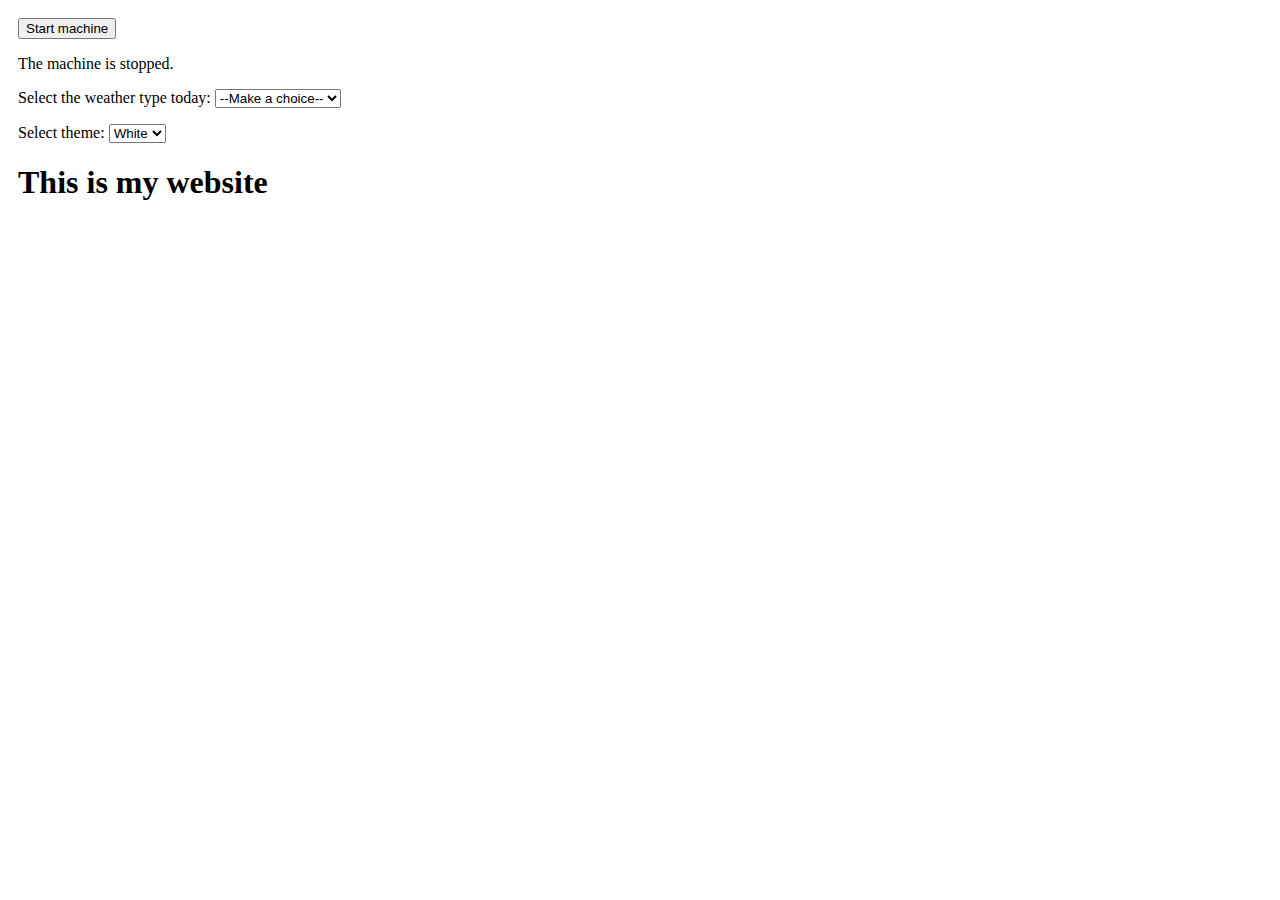
<file: index.html>
<!DOCTYPE html>
<html>
<head>
  <meta charset="UTF-8">
  <title>Page Title</title>
</head>
<body>
  <button>Start machine</button>
  <p>The machine is stopped.</p>

  <label for="weather">Select the weather type today: </label>
  <select id="weather">
    <option value="">--Make a choice--</option>
    <option value="sunny">Sunny</option>
    <option value="rainy">Rainy</option>
    <option value="snowing">Snowing</option>
    <option value="overcast">Overcast</option>
  </select>

  <p id="weather-description"></p> <!-- Added id for specific targeting -->

  <label for="theme">Select theme: </label>
  <select id="theme">
    <option value="white">White</option>
    <option value="black">Black</option>
  </select>

  <h1>This is my website</h1>

  <script>
    let message = 'Hello!';
    message = 'World!'; // value changed

    console.log("Hello, World!");

    const btn = document.querySelector("button");
    const txt = document.querySelector("p");

    btn.addEventListener("click", updateBtn);

    function updateBtn() {
      if (btn.textContent === "Start machine") {
        btn.textContent = "Stop machine";
        txt.textContent = "The machine has started!";
      } else {
        btn.textContent = "Start machine";
        txt.textContent = "The machine is stopped.";
      }
    }

    let userName = prompt("Who's there?", '');

    if (userName === 'Admin') {
      let pass = prompt('Password?', '');

      if (pass === 'TheMaster') {
        alert( 'Welcome!' );
      } else if (pass === '' || pass === null) {
        alert( 'Canceled' );
      } else {
        alert( 'Wrong password' );
      }
    } else if (userName === '' || userName === null) {
      alert( 'Canceled' );
    } else {
      alert( "I don't know you" );
    }

    const weatherSelect = document.querySelector("#weather");
    const themeSelect = document.querySelector("#theme");
    const weatherDescription = document.querySelector("#weather-description");
    const html = document.querySelector("html");
    document.body.style.padding = "10px";

    weatherSelect.addEventListener("change", setWeather);

    function setWeather() {
      const choice = weatherSelect.value;

      if (choice === "sunny") {
        weatherDescription.textContent =
          "It is nice and sunny outside today. Wear shorts! Go to the beach, or the park, and get an ice cream.";
      } else if (choice === "rainy") {
        weatherDescription.textContent =
          "Rain is falling outside; take a rain coat and an umbrella, and don't stay out for too long.";
      } else if (choice === "snowing") {
        weatherDescription.textContent =
          "The snow is coming down — it is freezing! Best to stay in with a cup of hot chocolate, or go build a snowman.";
      } else if (choice === "overcast") {
        weatherDescription.textContent =
          "It isn't raining, but the sky is grey and gloomy; it could turn any minute, so take a rain coat just in case.";
      } else {
        weatherDescription.textContent = "";
      }
    }

    function updateTheme(bgColor, textColor) {
      html.style.backgroundColor = bgColor;
      html.style.color = textColor;
    }

    themeSelect.addEventListener("change", () =>
      themeSelect.value === "black"
        ? updateTheme("black", "white")
        : updateTheme("white", "black")
    );
  </script>
</body>
</html>
</file>
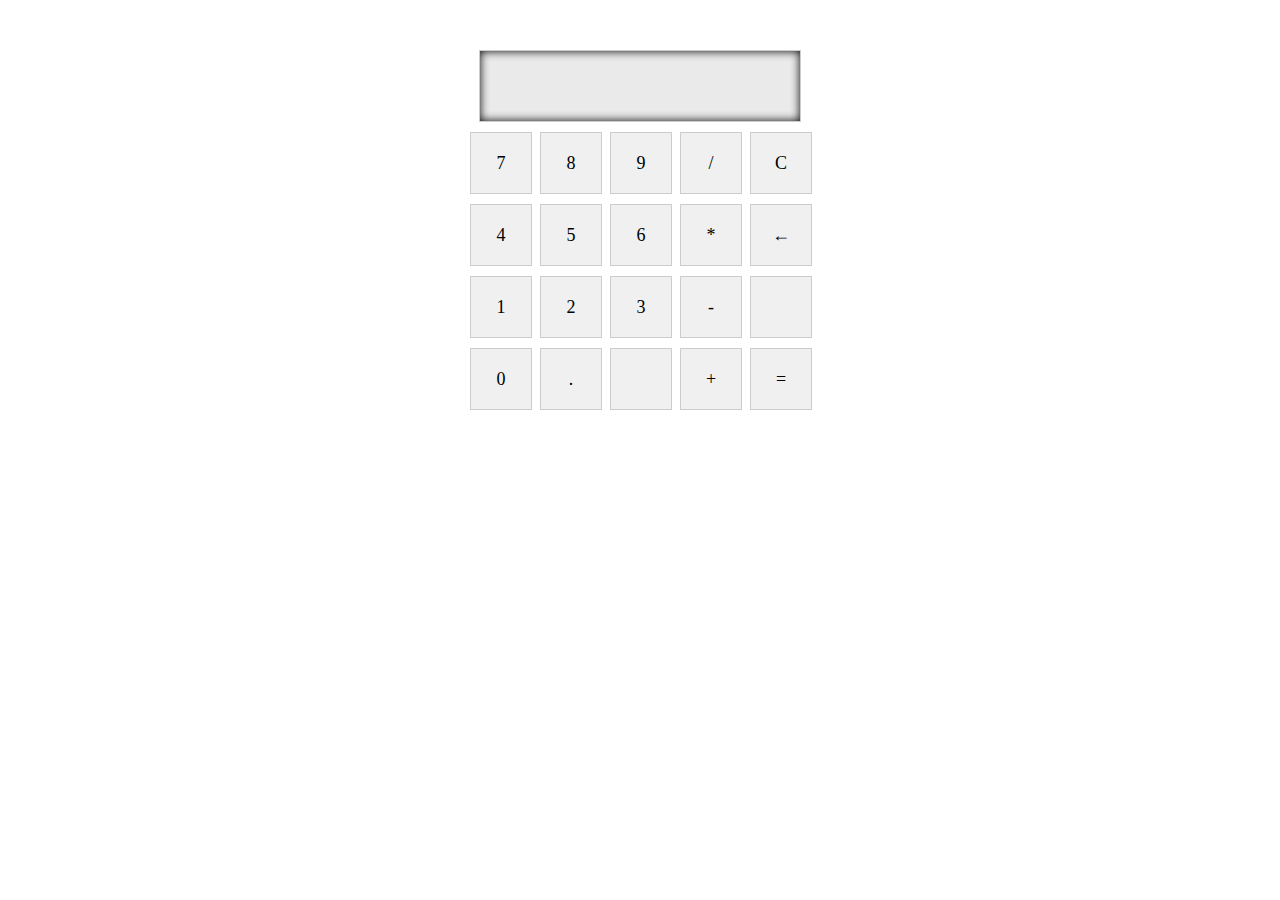
<file: calculator/index.html>
<!DOCTYPE html>
<html lang="en">
<head>
    <meta charset="UTF-8">
    <meta name="viewport" content="width=device-width, initial-scale=1.0">
    <title>Sarah's Calculator</title>
    <link rel="stylesheet" href="style.css">
</head>
<body>

    <div class="container">
        <div class ="display" id="display"></div>
        <div class="buttons" id ="buttons-container"></div>
    </div>


    
    <script src="script.js" defer></script>
</body>
</html>
</file>
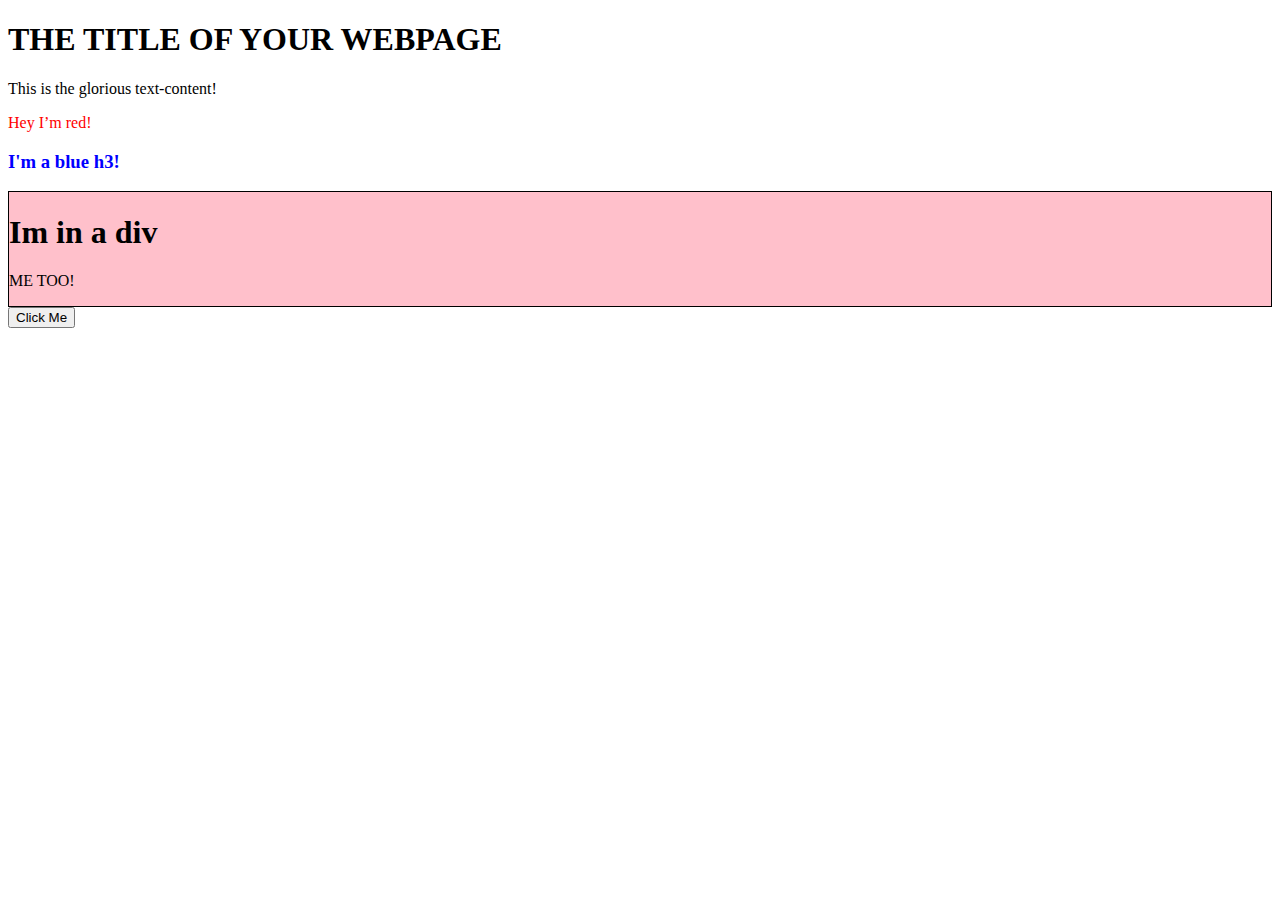
<file: dom-manipulation/index.html>
<!DOCTYPE html>
<html lang="en">
<head>
    <meta charset="UTF-8">
    <meta name="viewport" content="width=device-width, initial-scale=1.0">
    <title>Document</title>
    <script src="/dom-manipulation/script.js" defer></script>
</head>
<body>
   
    <h1>THE TITLE OF YOUR WEBPAGE</h1>
    <div id="container"></div>
    <button id="btn">Click Me</button>

</body>
</html>
</file>
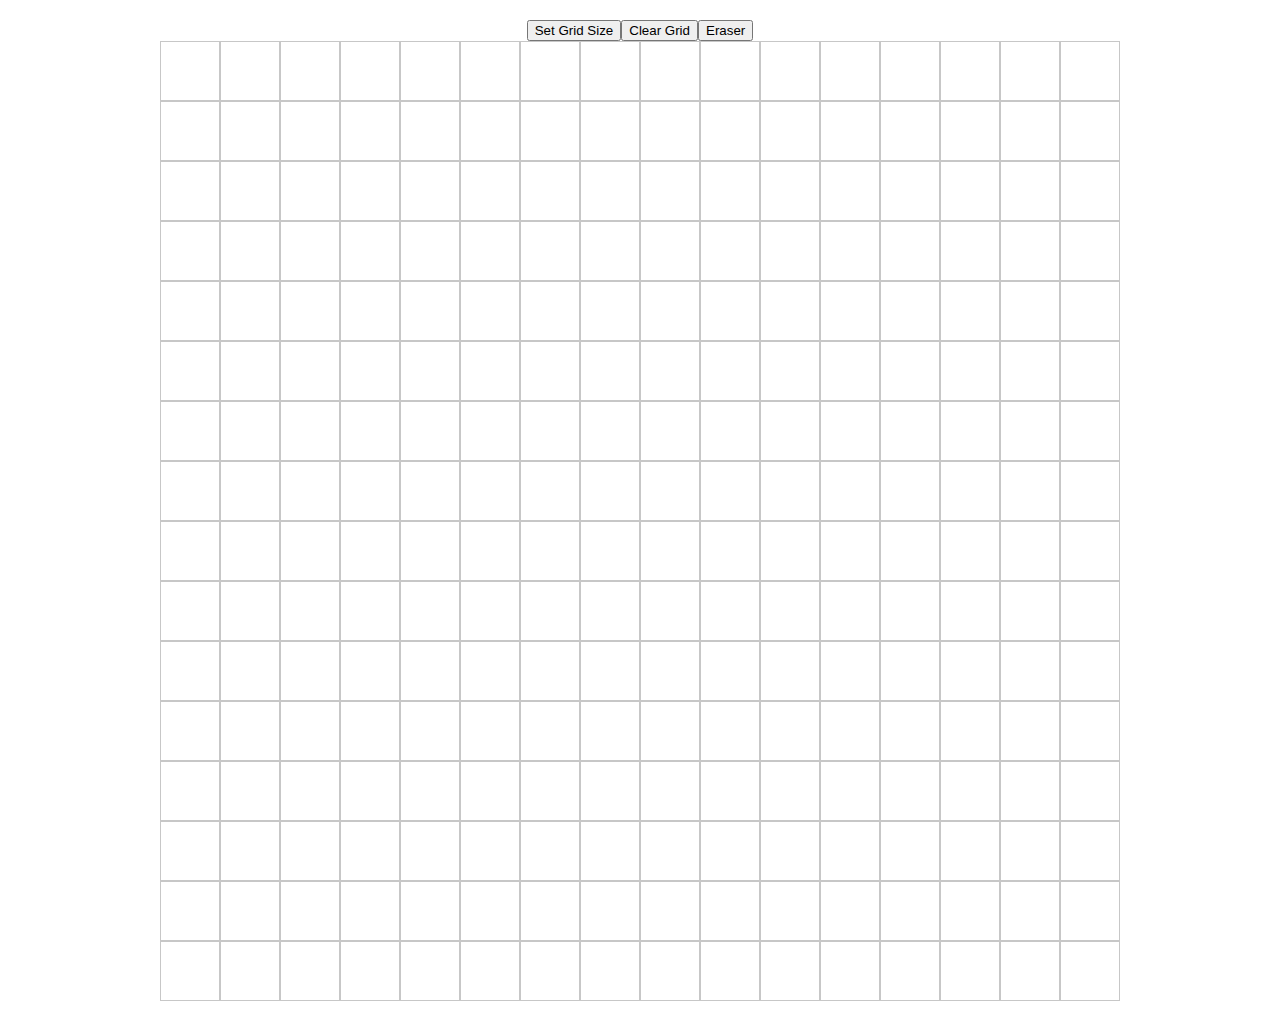
<file: etch-a-sketch/index.html>
<!DOCTYPE html>
<html lang="en">
<head>
    <meta charset="UTF-8">
    <meta name="viewport" content="width=device-width, initial-scale=1.0">
    <title>Document</title>
    <link rel="stylesheet" href="style.css">
</head>
<body>
    
    <div class="button-container">
        <button id="gridSizeButton">Set Grid Size</button>
        <button id="clearButton">Clear Grid</button>
        <button id="eraserButton">Eraser</button>
    </div>
    <div id="container"></div>

    <script src="script.js"></script>
</body>
</html>
</file>
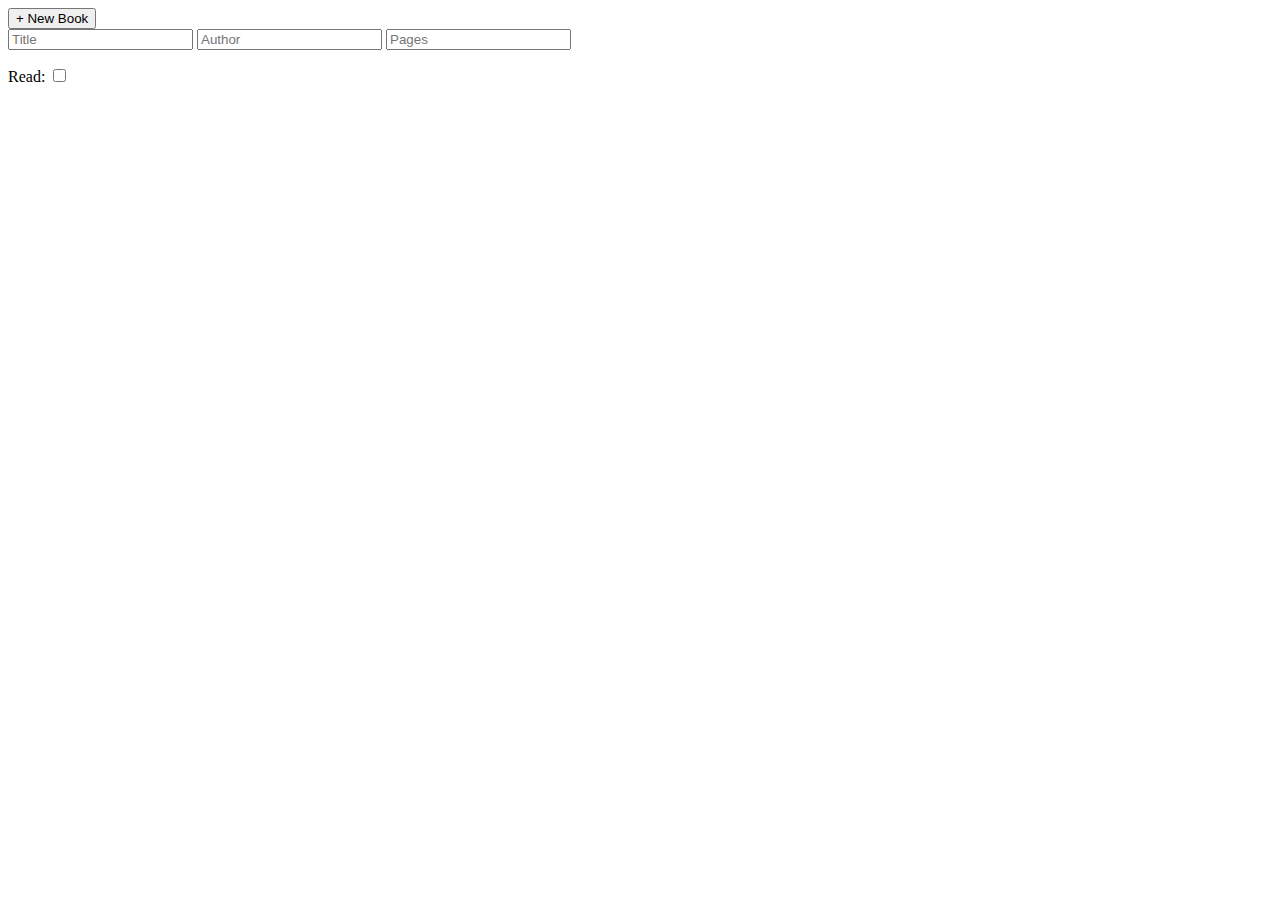
<file: Library/index.html>
<!DOCTYPE html>
<html lang="en">
<head>
    <meta charset="UTF-8">
    <meta name="viewport" content="width=device-width, initial-scale=1.0">
    <title>Document</title>
    <script src="/Library/script.js"></script>
    <link rel="stylesheet" href="style.css">
</head>
<body>
    <div id='addBtn-Container'>
        <button id='addBookBtn'>+ New Book</button>
    </div>
    <div id='textInput'> 
      <input type="text" id="title" placeholder="Title">
      <input type="text" id="author" placeholder="Author">
      <input type="number" id="pages" placeholder="Pages">
    </div>

    <div id='checkBox'>
        <p><label >Read: </label><input type='checkbox' id='read' name='read' value='yes'></p>
    </div>

      <div id='Library-container'></div>



    
 

</body>
</html>
</file>
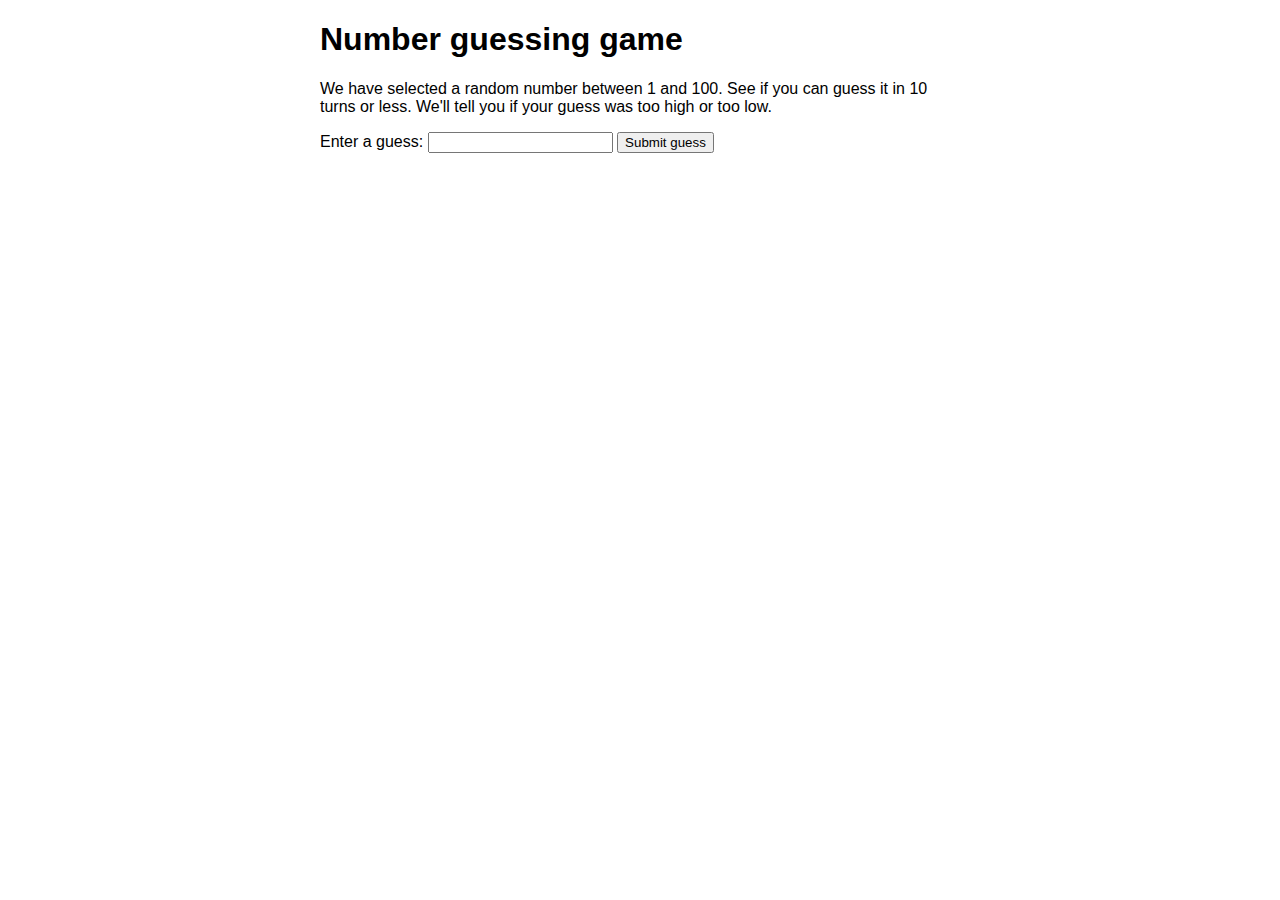
<file: numbers-game-errors.html>
<!DOCTYPE html>
<html lang="en-US">
  <head>
    <meta charset="utf-8">

    <title>Number guessing game</title>

    <style>
      html {
        font-family: sans-serif;
      }
      body {
        width: 50%;
        max-width: 800px;
        min-width: 480px;
        margin: 0 auto;
      }
      .lastResult {
        color: white;
        padding: 3px;
      }
    </style>
  </head>

  <body>
      <h1>Number guessing game</h1>

      <p>We have selected a random number between 1 and 100. See if you can guess it in 10 turns or less. We'll tell you if your guess was too high or too low.</p>

<div class="form">
  <label for="guessField">Enter a guess: </label>
  <input type="text" id="guessField" class="guessField">
  <input type="submit" value="Submit guess" class="guessSubmit">
</div>

<div class="resultParas">
  <p class="guesses"></p>
  <p class="lastResult"></p>
  <p class="lowOrHi"></p>
</div>

</body>

<script>
  let randomNumber = Math.floor(Math.random() * 100) + 1;
  console.log(randomNumber);

  const guesses = document.querySelector('.guesses');
  const lastResult = document.querySelector('.lastResult');
  const lowOrHi = document.querySelector('.lowOrHi');
  console.log(lowOrHi);
  const guessSubmit = document.querySelector('.guessSubmit');
  const guessField = document.querySelector('.guessField');

  let guessCount = 1;
  let resetButton;

  function checkGuess() {

    const userGuess = Number(guessField.value);
    if(guessCount === 1) {
      guesses.textContent = 'Previous guesses: ';
    }
    guesses.textContent += userGuess + ' ';

    if(userGuess === randomNumber) {
      lastResult.textContent = 'Congratulations! You got it right!';
      lastResult.style.backgroundColor = 'green';
      lowOrHi.textContent = '';
      setGameOver();
    } else if(guessCount === 10) {
      lastResult.textContent = '!!!GAME OVER!!!';
      setGameOver();
    } else {
      lastResult.textContent = 'Wrong!';
      lastResult.style.backgroundColor = 'red';
      if(userGuess < randomNumber) {
        lowOrHi.textContent = 'Last guess was too low!';
      } else if(userGuess > randomNumber) {
        lowOrHi.textContent = 'Last guess was too high!';
      }
    }

    guessCount++;
    guessField.value = '';
    guessField.focus();
  }
  guessSubmit.addEventListener('click', checkGuess);

  function setGameOver() {
	  guessField.disabled = true;
	  guessSubmit.disabled = true;
	  resetButton = document.createElement('button');
	  resetButton.textContent = 'Start new game';
	  document.body.appendChild(resetButton);
	  resetButton.addEventListener('click', resetGame);
  }

  function resetGame() {
	  guessCount = 1;

    const resetParas = document.querySelectorAll('.resultParas p');
    for (const resetPara of resetParas) {
      resetPara.textContent = '';
    }
	  resetButton.parentNode.removeChild(resetButton);

	  guessField.disabled = false;
	  guessSubmit.disabled = false;
	  guessField.value = '';
	  guessField.focus();

	  lastResult.style.backgroundColor = 'white';

	  randomNumber = Math.floor(Math.random() * 100) + 1;
      console.log(randomNumber);
  }
</script>
</html>
</file>
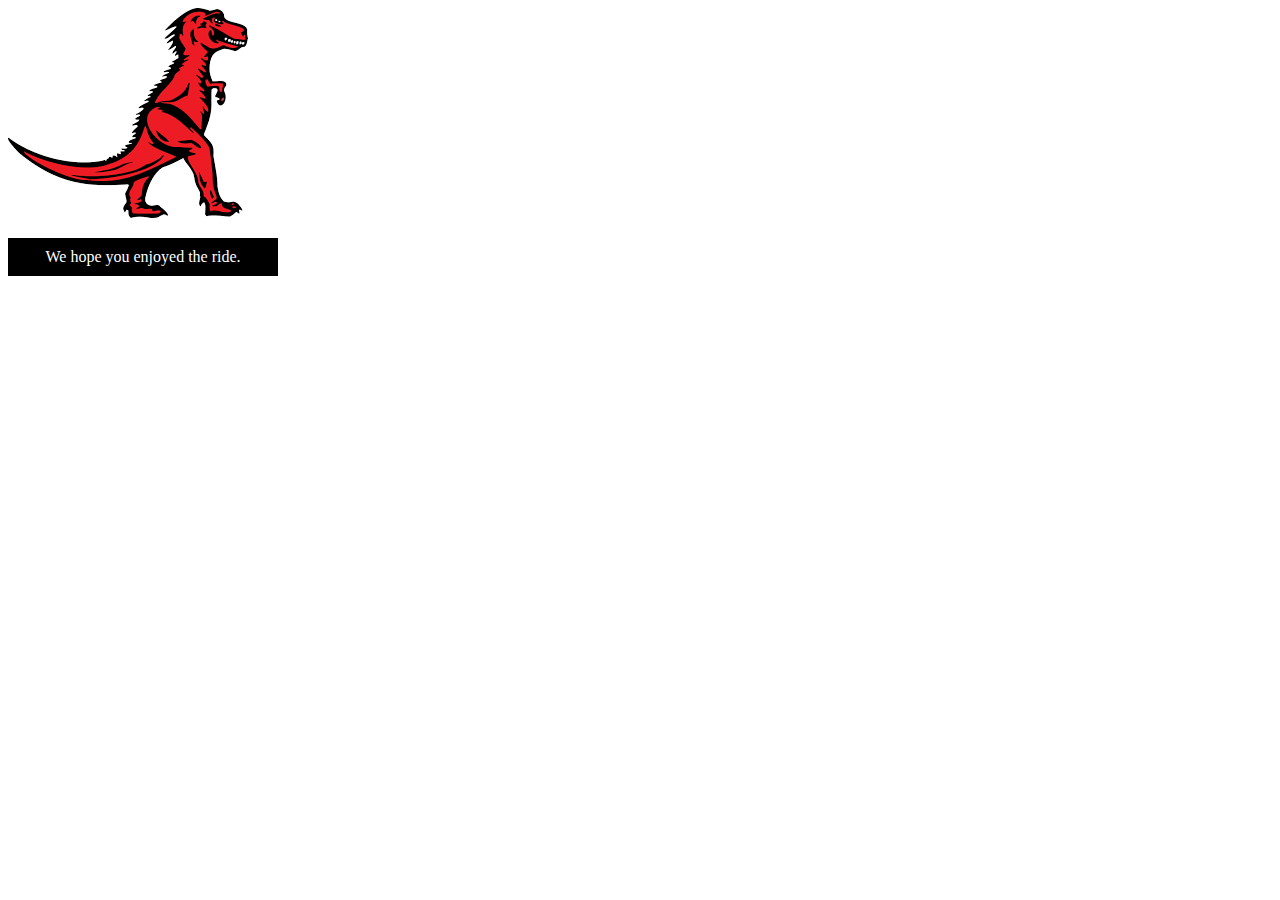
<file: dom-manipulation/index2.html>
<!DOCTYPE html>
<html lang="en-US">
  <head>
    <meta charset="utf-8">
    <meta name="viewport" content="width=device-width, initial-scale=1.0">
    <title>Simple DOM example</title>
    <script src="/dom-manipulation/script2.js" defer></script>
  </head>
  <body>
      <section>
        <img src="dinosaur.png" alt="A red Tyrannosaurus Rex: A two legged dinosaur standing upright like a human, with small arms, and a large head with lots of sharp teeth.">
        <p>Here we will add a link to the <a href="https://www.mozilla.org/">Mozilla homepage</a></p>
      </section>
  </body>
  <style>
    .highlight {
      color: white;
      background-color: black;
      padding: 10px;
      width: 250px;
      text-align: center;
    }
  </style>
</html>
</file>
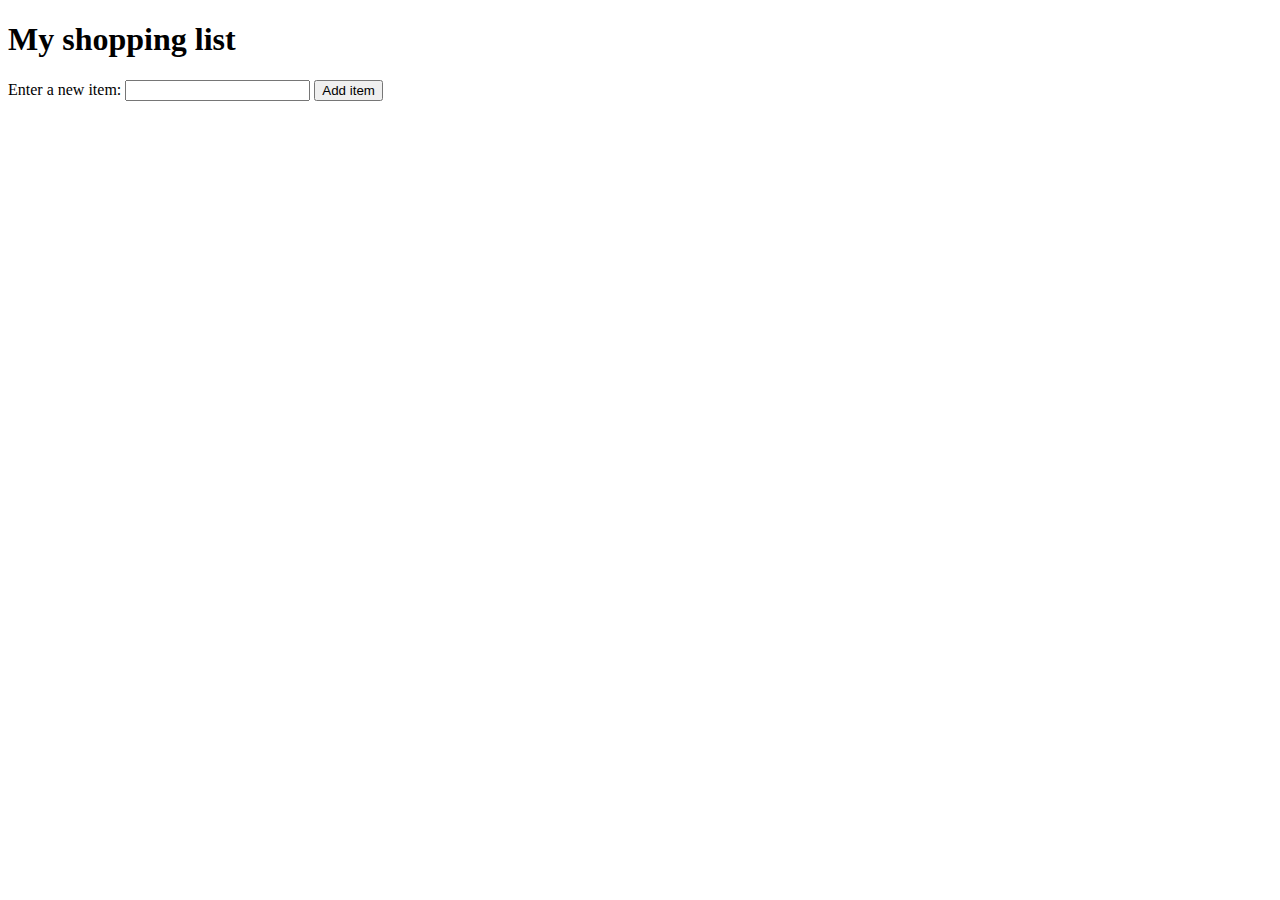
<file: dom-manipulation/shoppingList.html>
<!DOCTYPE html>
<html lang="en-US">
  <head>
    <meta charset="utf-8">
    <meta name="viewport" content="width=device-width, initial-scale=1.0">
    <title>Shopping list example</title>
    <style>
      li {
        margin-bottom: 10px;
      }

      li button {
        font-size: 12px;
        margin-left: 20px;
        color: #666;
      }
    </style>
  </head>
  <body>

    <h1>My shopping list</h1>

    <div>
      <label for="item">Enter a new item:</label>
      <input type="text" name="item" id="item">
      <button>Add item</button>
    </div>

    <ul>

    </ul>

    <script>

        // idk

        const list = document.querySelector("ul");
        const input = document.querySelector("input");
        const addButton = document.querySelector("button");

        addButton.addEventListener("click", () => {
             const itemText = input.value;
             input.value = "";
            
             const listItem = document.createElement("li");
             const span = document.createElement("span");
             const deleteButton = document.createElement("button");

             listItem.appendChild(span);
             span.textContent = itemText;
             listItem.appendChild(deleteButton);
             deleteButton.textContent = "Delete";
             list.appendChild(listItem);

             deleteButton.addEventListener("click", function(){
                list.removeChild(listItem);
             });

             input.focus();
        });

    

    </script>
  </body>
</html>
</file>
<file: calculator/style.css>
.container {
    display: flex;
    flex-direction: column;
    align-items: center;
    margin-top: 50px;
}

.display {
    width: 300px;
    height: 50px;
    background-color: #eaeaea;
    margin-bottom: 10px;
    display: flex;
    align-items: center;
    justify-content: flex-end;
    padding: 10px;
    font-size: 24px;
    border: 1px solid #ccc;
    box-shadow: inset 0 0 10px #000000;
}

.buttons {
    display: grid;
    grid-template-columns: repeat(5, 60px);
    gap: 10px;
}

.button {
    width: 60px;
    height: 60px;
    background-color: #f0f0f0;
    display: flex;
    align-items: center;
    justify-content: center;
    font-size: 18px;
    border: 1px solid #ccc;
    cursor: pointer;
    transition: background-color 0.3s;
}

.button:hover {
    background-color: #ddd;
}
</file>
<file: etch-a-sketch/style.css>
#container {
    display: flex;
    flex-wrap: wrap;
    width: 960px;
    margin: auto;
}

.grid-square {
    width: calc(100% / 16 - 2px); /* Adjust based on the number of squares - accounting for border */
    height: calc(960px / 16 - 2px);
    border: 1px solid rgba(0, 0, 0, 0.22); /* Black border with reduced opacity */
    opacity: 1;
}

.button-container {
    display: flex;
    justify-content: center; /* Center horizontally */
    margin-top: 20px; /* Add some space at the top, optional */
}
</file>
<file: Library/style.css>
#Library-container {
	justify-content: center;
	align-items: center;
}

#title {
  color: aqua;
}

.book {
  display: flex;
  flex-direction: column;
  align-items: center;
  border: 5px solid black;
  border-radius: 25px;
  height: 300px;
  width: 250px;
  padding: 15px;
  margin: 20px;
  background-color: #fbd082;
}


#removeBtn {
  font-size: 20px;
  height: 35px;
  width: 110px;
  border-radius: 10px;
  border: solid 3px black;
  background-color: #d7d9da;
}

.readBtn { 
  font-size: 20px;
  height: 35px;
  width: 110px;
  margin-bottom: 20px;
  border-radius: 10px;
  border: solid 3px black;
}
</file>
